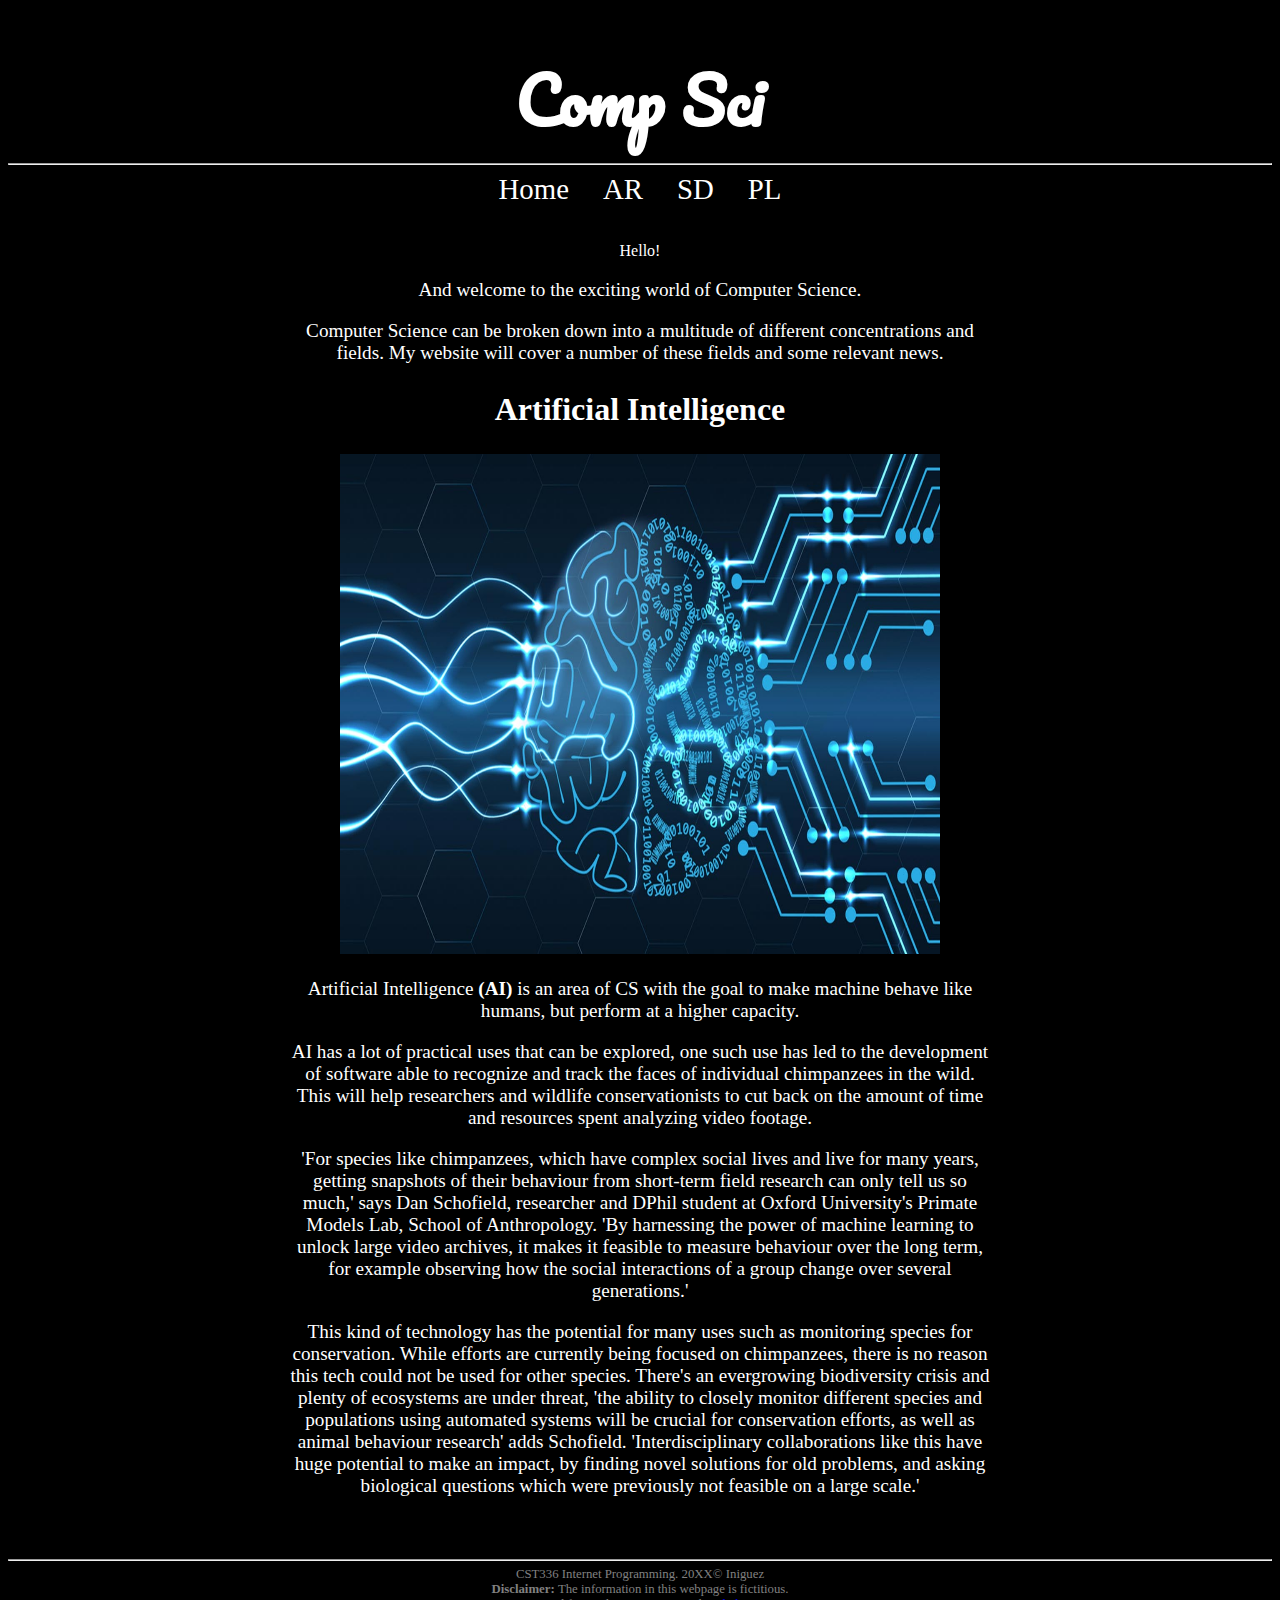
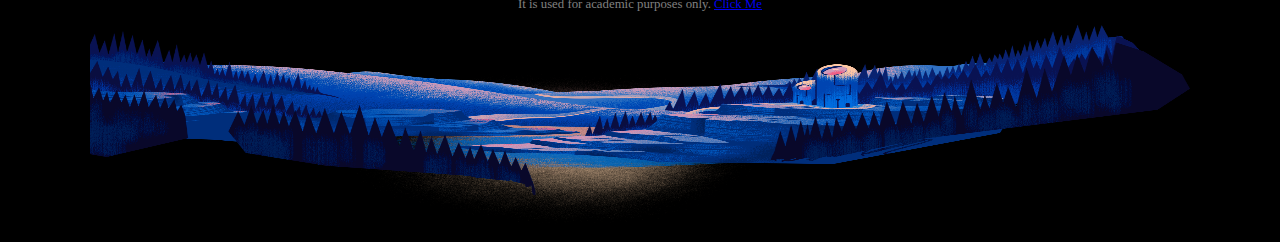
<file: index.html>
<!DOCTYPE html>
<html>
<!--

First Website
and comment
in html
(comments can span multiple lines)

-->

<!-- This is the head -->
<!-- All styles and javascript go inside the head -->
    <head>
        <meta charset="utf-8" />
        <title> Derek Iniguez: Personal Website </title>
        <link href="css/styles.css" rel="stylesheet" type="text/css" />
        <style>
            @import url("css/styles.css");
        </style>
        <link href="css/styles.css" rel="stylesheet" type="text/css" />
        <link href="https://fonts.googleapis.com/css?family=Pacifico&display=swap" rel="stylesheet">
    </head>
<!-- closing head -->

    <!-- This is the body -->
    <!-- This is where we place the content of our website -->
    <body>
        
        <header>
            <h1> Comp Sci </h1>
        </header>
        <hr />
        <nav>
            <a href = "index.html">Home</a>
            <a href = "ar.html">AR</a>
            <a href = "sd.html">SD</a>
            <a href = "pl.html">PL</a>

            
        </nav>
        
        <br /><br />
        
        <main>
            <!--<figure>-->
            <!--    <img src ="img/AI.png" alt = "Picture of AI" width=600px height=500px/>-->
            <!--</figure>-->
            
            <div>
                Hello! <br/>
                <p>And welcome to the exciting world of Computer Science.</p>
                
                <p>Computer Science can be broken down into a multitude of different concentrations and fields.
                My website will cover a number of these fields and some relevant news.</p>
                
                <h2> Artificial Intelligence </h2>
                
                <figure>
                    <img src ="img/AI.png" alt = "Picture of AI" width=600px height=500px/>
                </figure>
                
                <p>Artificial Intelligence <strong>(AI)</strong> is an area of CS with the goal to make machine
                behave like humans, but perform at a higher capacity.</p>
                
                <p>AI has a lot of practical uses that can be explored, one such use has led to the development 
                of software able to recognize and track the faces of individual chimpanzees in the wild.
                This will help researchers and wildlife conservationists to cut back on the amount of time 
                and resources spent analyzing video footage.</p>
                
                <p>'For species like chimpanzees, which have complex social lives and live for many years, getting snapshots of their behaviour from short-term field research can only tell us so much,' says Dan Schofield, researcher and DPhil student at Oxford University's Primate Models Lab, School of Anthropology. 'By harnessing the power of machine learning to unlock large video archives, it makes it feasible to measure behaviour over the long term, for example observing how the social interactions of a group change over several generations.'</p>
                
                <p>This kind of technology has the potential for many uses such as monitoring species for conservation.
                While efforts are currently being focused on chimpanzees, there is no reason this tech could not be used 
                for other species. There's an evergrowing biodiversity crisis and plenty of ecosystems are under threat, 
                'the ability to closely monitor different species and populations using automated systems will be crucial
                for conservation efforts, as well as animal behaviour research' adds Schofield. 'Interdisciplinary 
                collaborations like this have huge potential to make an impact, by finding novel solutions for old problems,
                and asking biological questions which were previously not feasible on a large scale.'</p>
                
                <br /><br />
                
            </div>
            
        </main>
        
        
        
        <!-- This is the footer -->
        <!-- The footer goes inside the body but not always -->
        <footer>
            <hr>
            CST336 Internet Programming. 20XX&copy; Iniguez <br />
            <strong>Disclaimer: </strong> The information in this webpage is fictitious. <br />
            It is used for academic purposes only.
            <a href = "https://www.sciencedaily.com/releases/2019/09/190904165232.htm">Click Me</a>
            
            <figure>
                <img src ="img/ffs.png" alt = "CSUMB logo" width = 1100px height = 200px/>
            </figure>
        </footer>
        <!-- closing footer -->
        
    </body>
    <!-- closing body -->

</html>
</file>
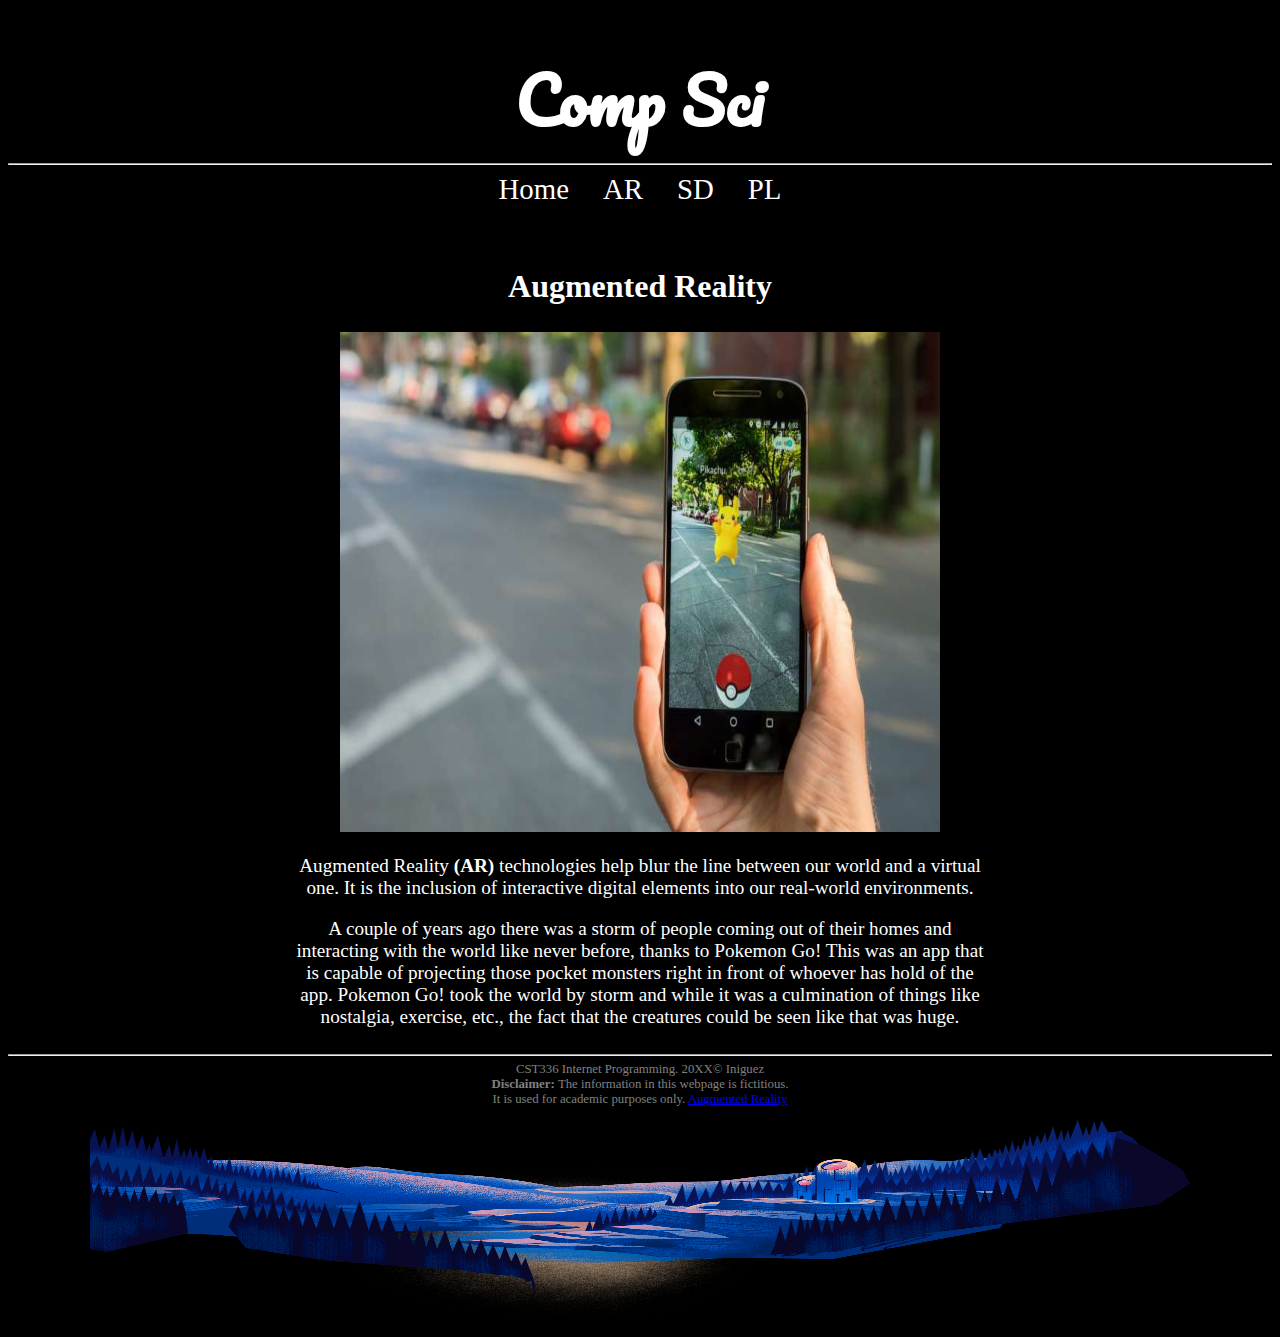
<file: ar.html>
<!DOCTYPE html>
<html>
<!--

First Website
and comment
in html
(comments can span multiple lines)

-->

<!-- This is the head -->
<!-- All styles and javascript go inside the head -->
    <head>
        <meta charset="utf-8" />
        <title> Derek Iniguez: Personal Website </title>
        <link href="css/styles.css" rel="stylesheet" type="text/css" />
        <style>
            @import url("css/styles.css");
        </style>
        <link href="css/styles.css" rel="stylesheet" type="text/css" />
        <link href="https://fonts.googleapis.com/css?family=Pacifico&display=swap" rel="stylesheet">
    </head>
<!-- closing head -->

    <!-- This is the body -->
    <!-- This is where we place the content of our website -->
    <body>
        
        <header>
            <h1> Comp Sci </h1>
        </header>
        <hr />
        <nav>
            <a href = "index.html">Home</a>
            <a href = "ar.html">AR</a>
            <a href = "sd.html">SD</a>
            <a href = "pl.html">PL</a>

            
        </nav>
        
        <br /><br />
        
        <main>
            <div>
                
            <h2>Augmented Reality</h2>
            
            <figure>
                <img src ="img/ar.jpg" alt = "Picture of AI" width=600px height=500px/>
            </figure>
            
            <p>Augmented Reality <strong>(AR)</strong> technologies help blur the line between
            our world and a virtual one. It is the inclusion of interactive digital elements into 
            our real-world environments.</p>
            
            <p>A couple of years ago there was a storm of people coming out of their homes and interacting
            with the world like never before, thanks to Pokemon Go! This was an app that is capable of projecting
            those pocket monsters right in front of whoever has hold of the app. Pokemon Go! took the world 
            by storm and while it was a culmination of things like nostalgia, exercise, etc., the fact that 
            the creatures could be seen like that was huge.</p>
           
            </div>
        </main>
        
        
        
        <!-- This is the footer -->
        <!-- The footer goes inside the body but not always -->
        <footer>
            <hr>
            CST336 Internet Programming. 20XX&copy; Iniguez <br />
            <strong>Disclaimer: </strong> The information in this webpage is fictitious. <br />
            It is used for academic purposes only.
            <a href = "https://www.mondo.com/augmented-reality-business-potential-pokemon-go/">Augmented Reality</a>
            
            <figure>
                <img src ="img/ffs.png" alt = "CSUMB logo" width = 1100px height = 200px/>
            </figure>
        </footer>
        <!-- closing footer -->
        
    </body>
    <!-- closing body -->

</html>
</file>
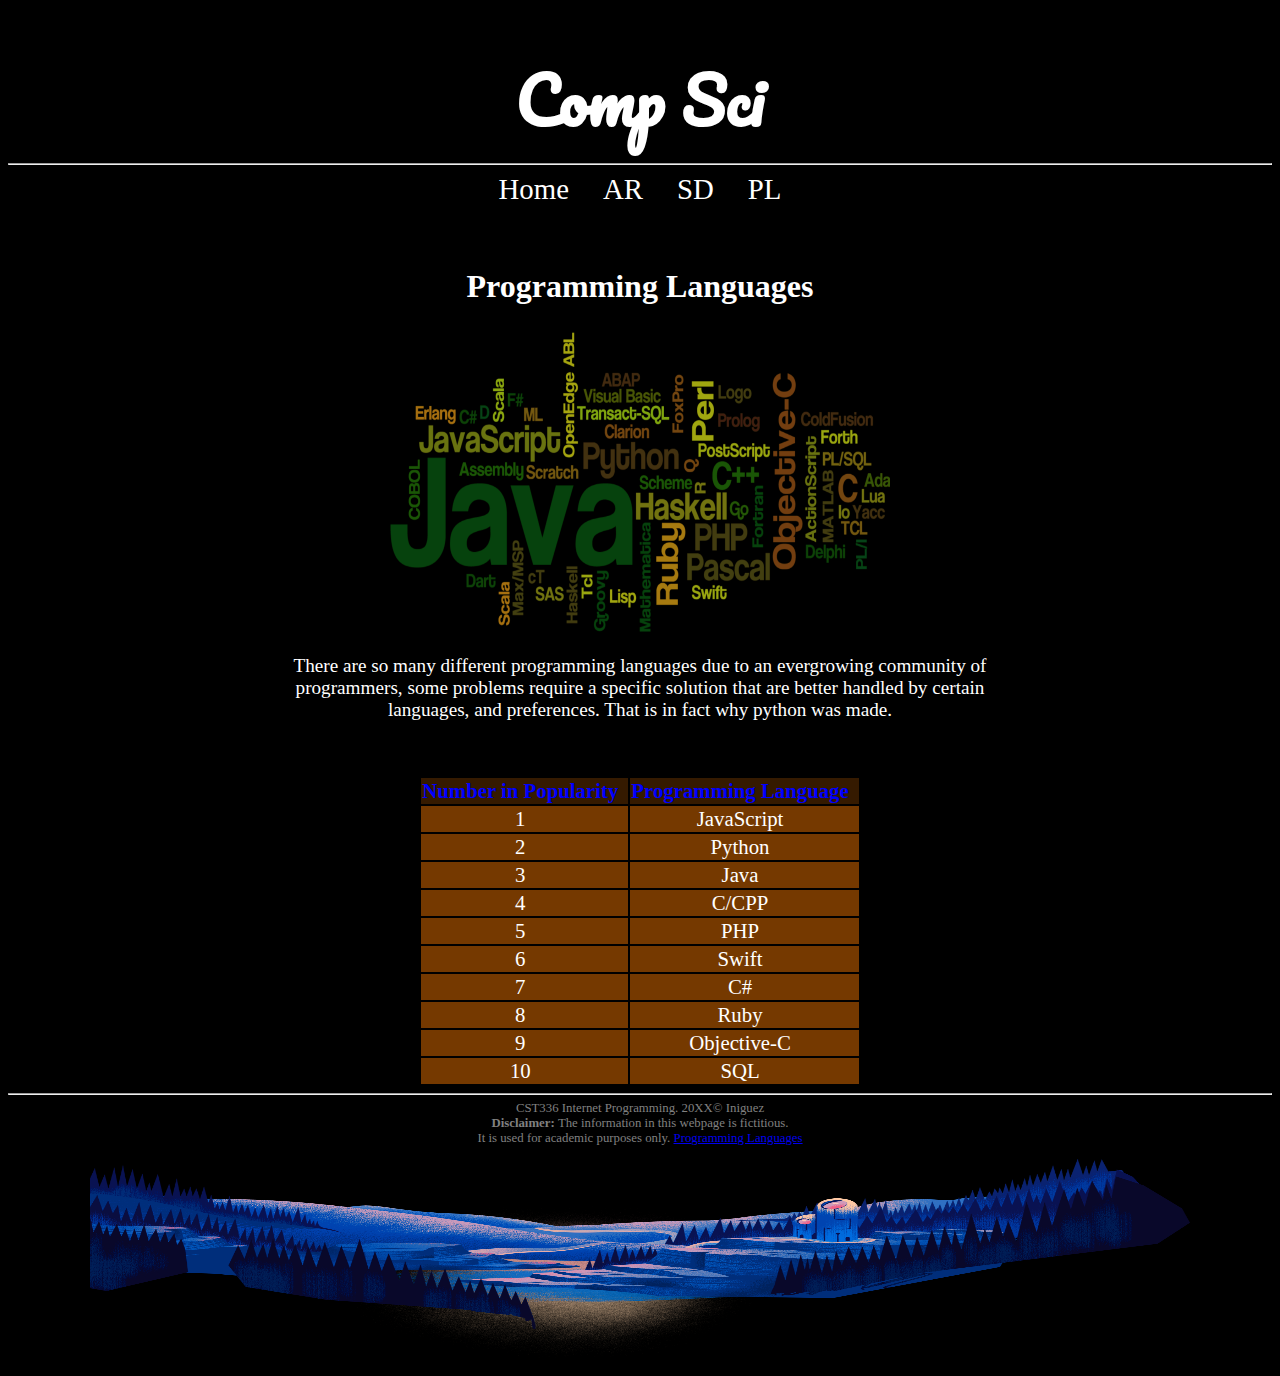
<file: pl.html>
<!DOCTYPE html>
<html>
<!--

First Website
and comment
in html
(comments can span multiple lines)

-->

<!-- This is the head -->
<!-- All styles and javascript go inside the head -->
    <head>
        <meta charset="utf-8" />
        <title> Derek Iniguez: Personal Website </title>
        <link href="css/styles.css" rel="stylesheet" type="text/css" />
        <style>
            @import url("css/styles.css");
        </style>
        <link href="css/styles.css" rel="stylesheet" type="text/css" />
        <link href="https://fonts.googleapis.com/css?family=Pacifico&display=swap" rel="stylesheet">
    </head>
<!-- closing head -->

    <!-- This is the body -->
    <!-- This is where we place the content of our website -->
    <body>
        
        <header>
            <h1> Comp Sci </h1>
        </header>
        <hr />
        <nav>
            <a href = "index.html">Home</a>
            <a href = "ar.html">AR</a>
            <a href = "sd.html">SD</a>
            <a href = "pl.html">PL</a>
            
        </nav>
        
        <br /><br />
        
        <main>
            <div>
                
            <h2>Programming Languages</h2>
            
            <figure>
                <img src ="img/pl.png" alt = "Picture of PL" width=500px height=300px/>
            </figure>
            
            <p>There are so many different programming languages due to an evergrowing community of programmers,
            some problems require a specific solution that are better handled by certain languages, and preferences. 
            That is in fact why python was made.</p>
            
            <br/><br/>
            
            <div id="content">
            <!-- create table to hold experience data -->
            <table>
                <tr id="table-header">
                    <td><strong>Number in Popularity</strong></td>
                    <td><strong>Programming Language</strong></td>
                </tr>
                <tr class="table-row">
                    <td>1</td>
                    <td>JavaScript</td>
                </tr>
                <tr class="table-row">
                    <td>2</td>
                    <td>Python</td>
                </tr>
                <tr class="table-row">
                    <td>3</td>
                    <td>Java</td>
                </tr>
                <tr class="table-row">
                    <td>4</td>
                    <td>C/CPP</td>
                </tr>
                <tr class="table-row">
                    <td>5</td>
                    <td>PHP</td>
                </tr>
                <tr class="table-row">
                    <td>6</td>
                    <td>Swift</td>
                </tr>
                <tr class="table-row">
                    <td>7</td>
                    <td>C#</td>
                </tr>
                <tr class="table-row">
                    <td>8</td>
                    <td>Ruby</td>
                </tr>
                <tr class="table-row">
                    <td>9</td>
                    <td>Objective-C</td>
                </tr>
                <tr class="table-row">
                    <td>10</td>
                    <td>SQL</td>
                </tr>
            </table>
        </div>
           
            </div>
        </main>
        
        
        
        <!-- This is the footer -->
        <!-- The footer goes inside the body but not always -->
        <footer>
            <hr>
            CST336 Internet Programming. 20XX&copy; Iniguez <br />
            <strong>Disclaimer: </strong> The information in this webpage is fictitious. <br />
            It is used for academic purposes only.
            <a href = "https://www.geeksforgeeks.org/top-10-programming-languages-of-the-world-2019-to-begin-with/">Programming Languages</a>
            
           <figure>
                <img src ="img/ffs.png" alt = "CSUMB logo" width = 1100px height = 200px/>
            </figure>
        </footer>
        <!-- closing footer -->
        
    </body>
    <!-- closing body -->

</html>
</file>
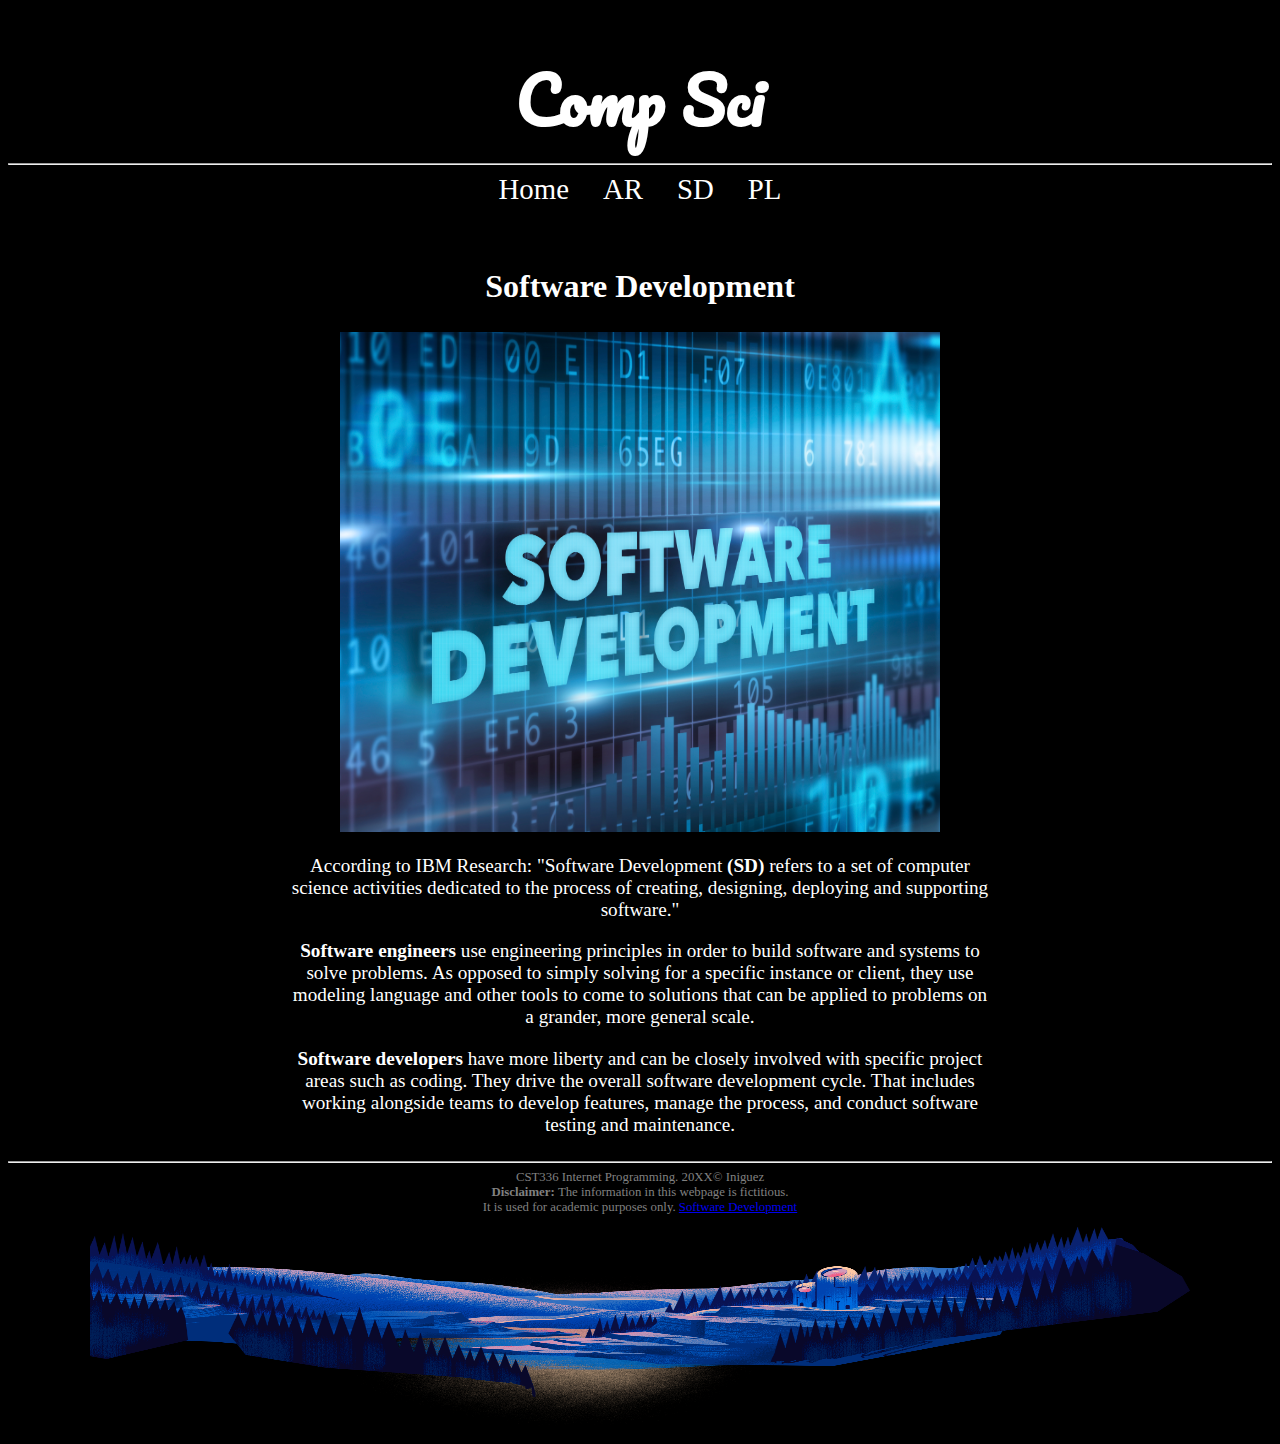
<file: sd.html>
<!DOCTYPE html>
<html>
<!--

First Website
and comment
in html
(comments can span multiple lines)

-->

<!-- This is the head -->
<!-- All styles and javascript go inside the head -->
    <head>
        <meta charset="utf-8" />
        <title> Derek Iniguez: Personal Website </title>
        <link href="css/styles.css" rel="stylesheet" type="text/css" />
        <style>
            @import url("css/styles.css");
        </style>
        <link href="css/styles.css" rel="stylesheet" type="text/css" />
        <link href="https://fonts.googleapis.com/css?family=Pacifico&display=swap" rel="stylesheet">
    </head>
<!-- closing head -->

    <!-- This is the body -->
    <!-- This is where we place the content of our website -->
    <body>
        
        <header>
            <h1> Comp Sci </h1>
        </header>
        <hr />
        <nav>
            <a href = "index.html">Home</a>
            <a href = "ar.html">AR</a>
            <a href = "sd.html">SD</a>
            <a href = "pl.html">PL</a>

        </nav>
        
        <br /><br />
        
        <main>
            <div>
                
            <h2>Software Development</h2>
            
            <figure>
                <img src ="img/sd.jpg" alt = "Picture of SD" width=600px height=500px/>
            </figure>
            
            <p>According to IBM Research: "Software Development <strong>(SD)</strong> refers to a set of computer science activities dedicated to the process of creating, designing, deploying and supporting software."</p>
           
            <p><strong>Software engineers</strong> use engineering principles in order to build software
            and systems to solve problems. As opposed to simply solving for a specific instance or client, 
            they use modeling language and other tools to come to solutions that can be applied to problems 
            on a grander, more general scale.</p>
           
            <p><strong>Software developers</strong> have more liberty and can be closely involved with specific
            project areas such as coding. They drive the overall software development cycle. That includes working 
            alongside teams to develop features, manage the process, and conduct software testing and maintenance.</p>
            
            </div>
        </main>
        
        
        
        <!-- This is the footer -->
        <!-- The footer goes inside the body but not always -->
        <footer>
            <hr>
            CST336 Internet Programming. 20XX&copy; Iniguez <br />
            <strong>Disclaimer: </strong> The information in this webpage is fictitious. <br />
            It is used for academic purposes only.
            <a href = "https://www.ibm.com/topics/software-development">Software Development</a>
            
           <figure>
                <img src ="img/ffs.png" alt = "CSUMB logo" width = 1100px height = 200px/>
            </figure>
        </footer>
        <!-- closing footer -->
        
    </body>
    <!-- closing body -->

</html>
</file>
<file: css/styles.css>
body {
    background-color:black;
    color:white;
}

header, main, nav, footer {
    text-align: center;
}

nav a { /*links within nav container*/
    padding: 15px;
    padding-bottom: 4px;
    font-size: 1.8em;
    text-decoration: none;
    color: white;
}

nav a:hover { /*pseudo class*/
    border-bottom:2px blue solid;
    font-size: 2em;
    transition: .9s;
}

main {
    display: flex;
    justify-content: center;
}

table {
    margin: 0px auto;
}

td {
    padding-right: 10px;
    font-size: 1.3em;
}

td strong{
    color: blue;
}

#table-header {
    background-color: #351a00;
}

.table-row {
    background-color: #753900;
}

ul {
    width:500px;
    margin:0 auto;
    text-align: left;
}

.hobby {
    color: blue;
}

h1 {
    font-family: "Pacifico",cursive;
    font-size: 4em;
    margin-bottom: 0px;
}

footer {
    color:gray;
    font-size:.8em;
}

h2 {
    font-size: 2em;
}

p {
    width: 700px;
    font-size: 1.2em;
}
</file>
